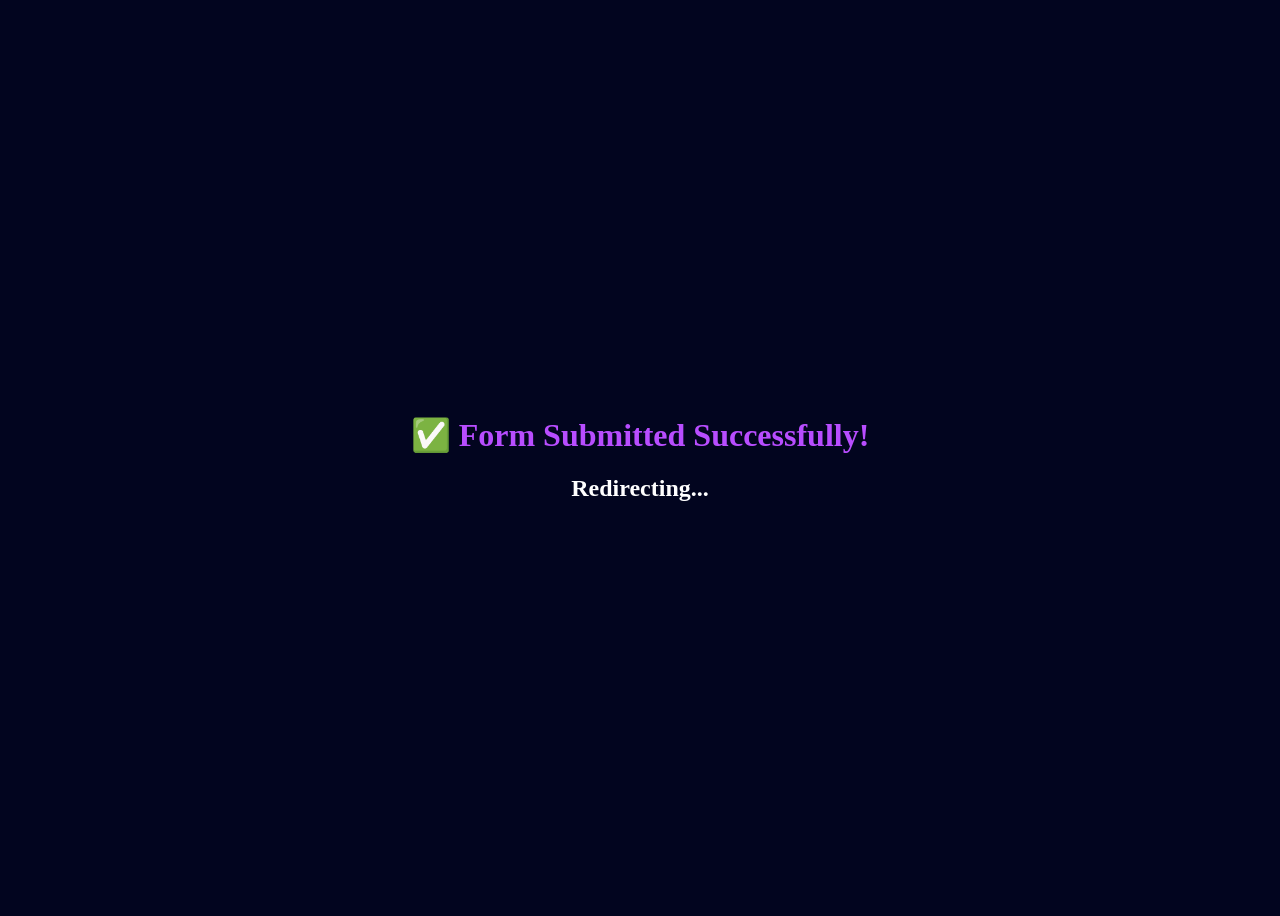
<file: thankyou.html>
<!DOCTYPE html>
<html>
<head>
    <title>Thank You</title>

    <meta http-equiv="refresh"
          content="3;url=index.html#contact">

</head>

<body style="background:#02051f;color:white;
display:flex;justify-content:center;
align-items:center;height:100vh;">

    <div style="text-align:center;">
        <h1 style="color:#b84dff;">
            ✅ Form Submitted Successfully!
        </h1>

        <h2>Redirecting...</h2>
    </div>

</body>
</html>
</file>
